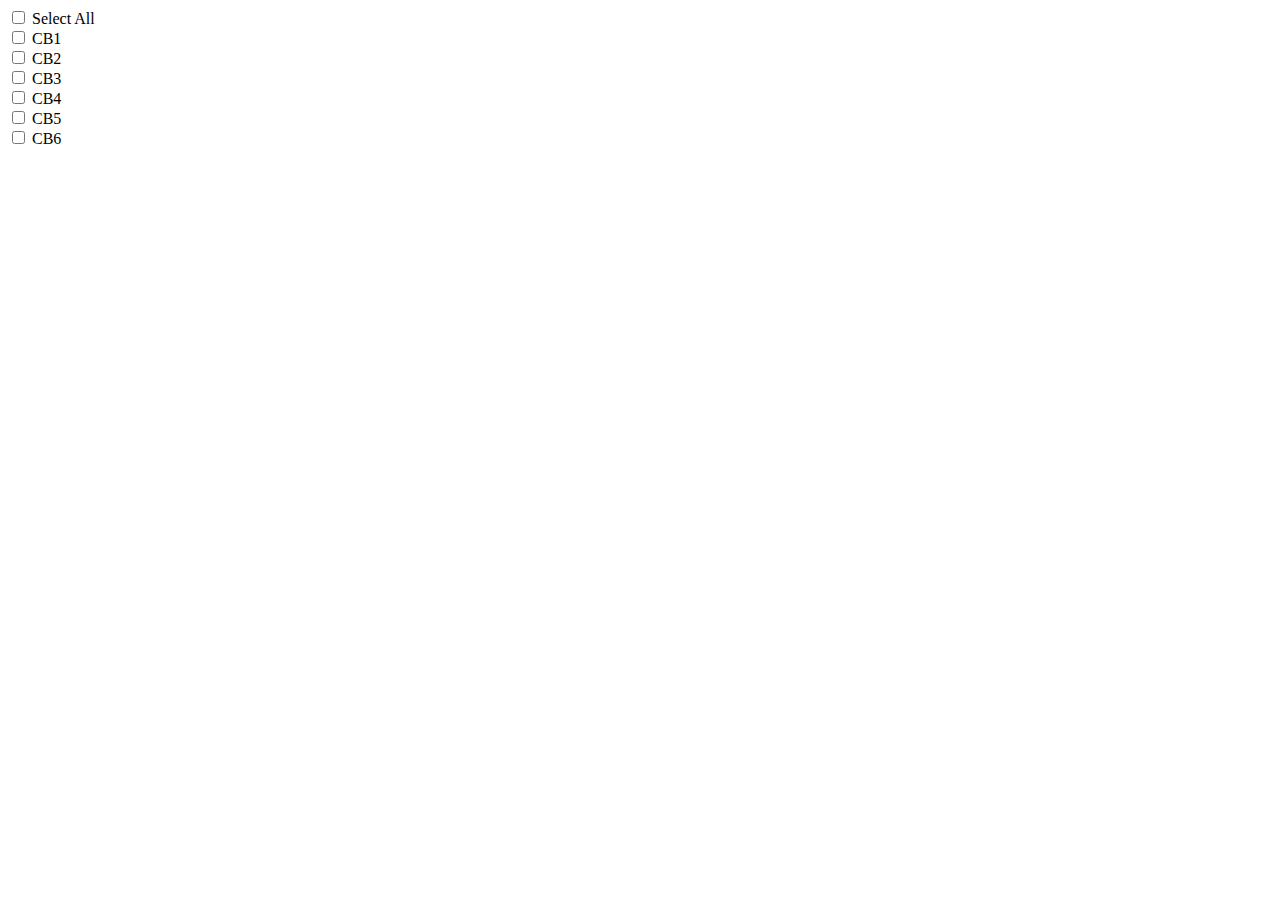
<file: exam/frontHand/ques03/index.html>
<!DOCTYPE html>
<html>
<head>
    <meta charset="utf-8" />
    <meta http-equiv="X-UA-Compatible" content="IE=edge">
    <title>Ques03</title>
    <meta name="viewport" content="width=device-width, initial-scale=1">
    <script src="https://ajax.googleapis.com/ajax/libs/jquery/3.3.1/jquery.min.js"></script>
</head>
<body>
    <input type="checkbox" id="all"/> Select All <br>
    <input type="checkbox" class="cb" name="check[]"> CB1 <br>
    <input type="checkbox" class="cb" name="check[]"> CB2 <br>
    <input type="checkbox" class="cb" name="check[]"> CB3 <br>
    <input type="checkbox" class="cb" name="check[]"> CB4 <br>
    <input type="checkbox" class="cb" name="check[]"> CB5 <br>
    <input type="checkbox" class="cb" name="check[]"> CB6 <br>

    <script>
        $("#all").change
        (
            function()
            { 
                var status = this.checked; 
                $('.cb').each
                (
                    function()
                    {
                        this.checked = status;         
                    }
                );
            }
        );

        $('.cb').change
        (
            function()
            {   
                if(this.checked == false)
                { 
                    $("#all")[0].checked = false;
                }
                if ($('.cb:checked').length == $('.cb').length )
                { 
                    $("#all")[0].checked = true;
                }
            }
        );
    </script>
</body>
</html>
</file>
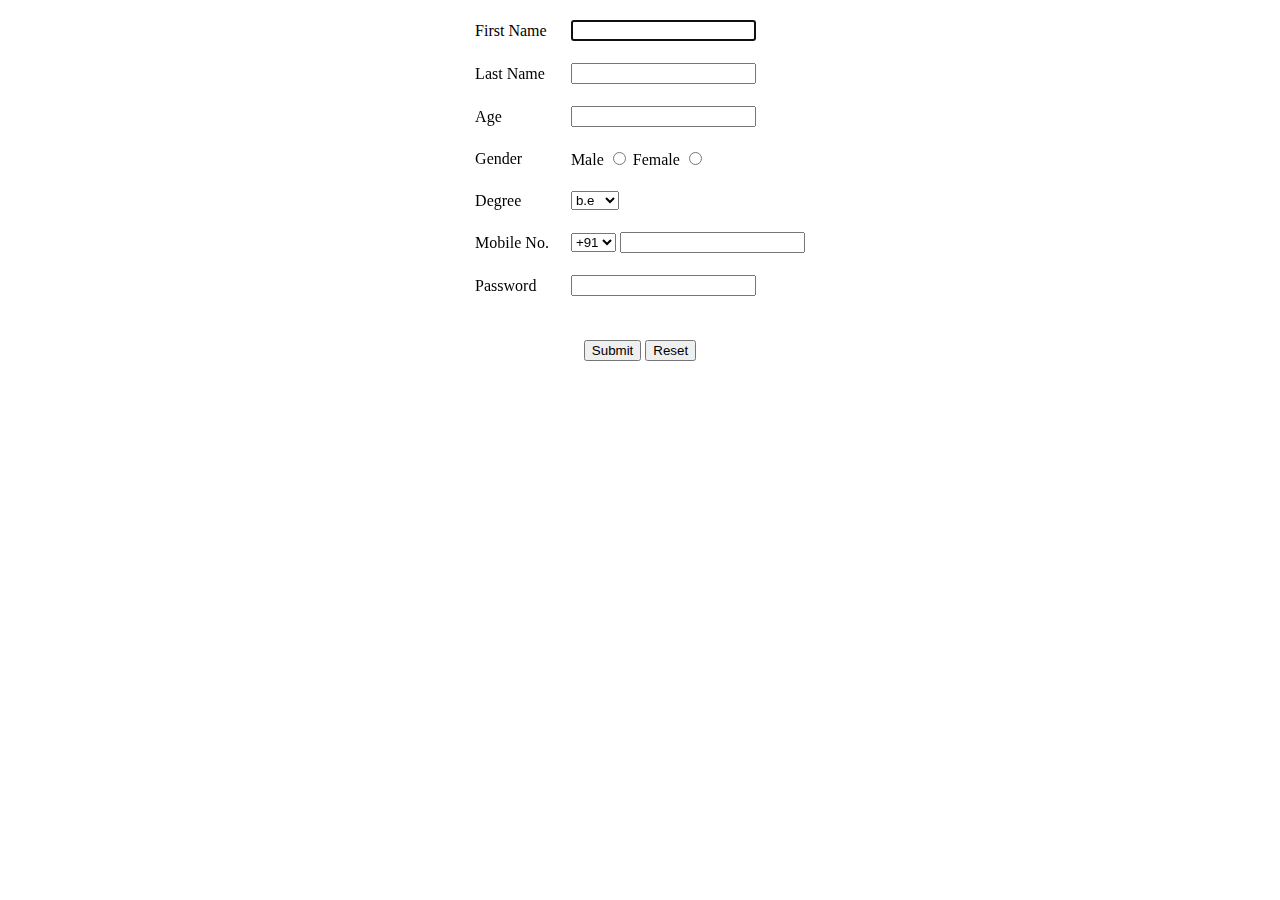
<file: exam/frontHand/ques04/index.html>
<title>Ques04</title>
<script type="text/javascript" src="main.js"></script>
<body>
    <form name="myForm">
        <table align="center" cellpadding="10">
            <tr>
                <td>First Name</td>
                <td>
                    <input id="First_Name" type="text" name="First_Name" maxlength="30" autocomplete="on" autofocus onblur="isFirstNameEmpty(this, document.getElementById('first_name_help'));" required/>
                    <p id="first_name_help"></p>
                </td>
            </tr>

            <tr>
                <td>Last Name</td>
                <td>
                    <input type="text" name="Last_Name" id="Last_Name" maxlength="30" autocomplete="on" onblur="isLastNameEmpty(this, document.getElementById('last_name_help'));" required/>
                    <p id="last_name_help"></p>
                </td>
            </tr>

			<tr>
					<td>Age</td>
					<td>
						<input type="number" name="age" id="age" maxlength="3" autocomplete="on" required/>
						<p id="age_help"></p>
					</td>
				</tr>

            <tr>
                <td>Gender</td>
                <td>
                    Male <input type="radio" name="Gender" value="Male" onblur="isGenderValid(this, getElementById('gender_help'));" required/> Female <input type="radio" name="Gender" value="Female" />
                    <p id="gender_help"></p>
                </td>
            </tr>

            <tr>
                <td>
                    Degree
                </td>
                <td>

                    <select>
                     <option value="Btech">b.e</option>
                    <option value="Mca">m.e.</option>
                     <option value="Bca">mba</option>
                     <option value="B.com">bca</option>
                     </select>
                </td>
            </tr>

            
            <tr>
                <td>Mobile No.</td>
                <td>
					<select>
						<option>+91</option>
					</select>
                    <input type="text" name="Mobile_Number" id="Mobile_Number" maxlength="10" autocomplete="on" onkeypress="return isNumberKey(event, getElementById('mobile_help1'));" onblur="isMobileValid(this, getElementById('mobile_help'));" required />
                    <p id="mobile_help1"></p>
                    <p id="mobile_help"></p>
                </td>
            </tr>

            <tr>
                <td class="tdLabel"><label for="register_password" class="label">Password</label> </td>
                <td><input type="password" id="register_password" name="psw" maxlength="12" onblur="isPassword(this, document.getElementById('password_help'))" required/></td>
            </tr>
            <tr>
                <td colspan="2"><span id="password_help"></span></td>
            </tr>

            <tr>
                <td colspan="2" align="center">
                    <input type="submit" value="Submit" onclick="validateForm();" />
                    <input type="reset" value="Reset" />
                </td>
            </tr>
        </table>
    </form>
</body>

</html>
</file>
